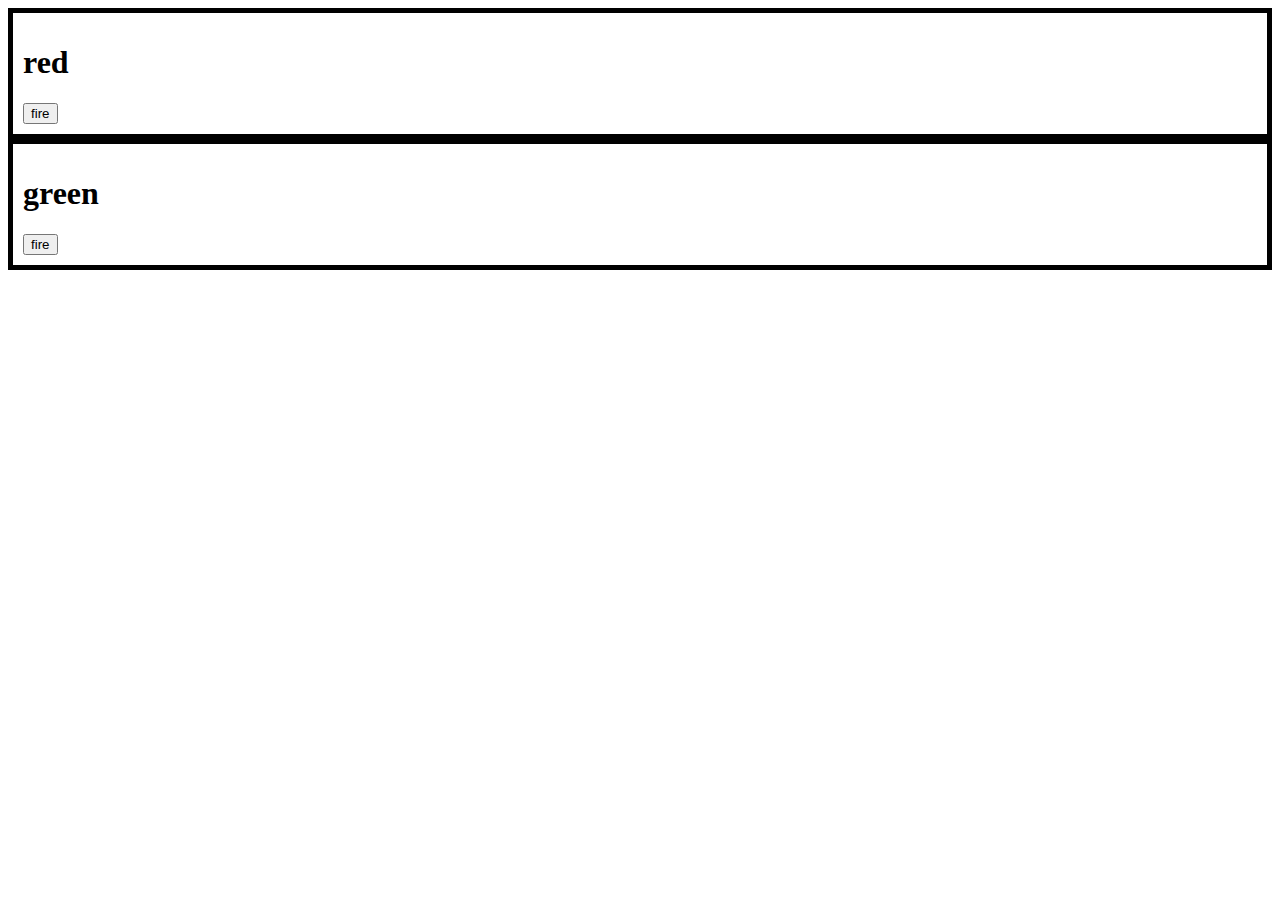
<file: redux/without-redux.html>
<html>
  <body>
    <style>
      .container {
        border: 5px solid black;
        padding: 10px;
      }
    </style>
    <div id="red"></div>
    <div id="green"></div>
    <script>
      function red() {
        document.querySelector("#red").innerHTML = `
						<div class="container" id="component_red">
								<h1>red</h1>
								<input type='button' value='fire' onclick="
									document.querySelector('#component_red').style.backgroundColor= 'red'
								" >
							</div>
				`;
      }
      red();

      function green() {
        document.querySelector("#green").innerHTML = `
						<div class="container" id="component_green">
								<h1>green</h1>
								<input type='button' value='fire' onclick="
									document.querySelector('#component_green').style.backgroundColor= 'green'
								" >
							</div>
				`;
      }
      green();
    </script>
  </body>
</html>
</file>
